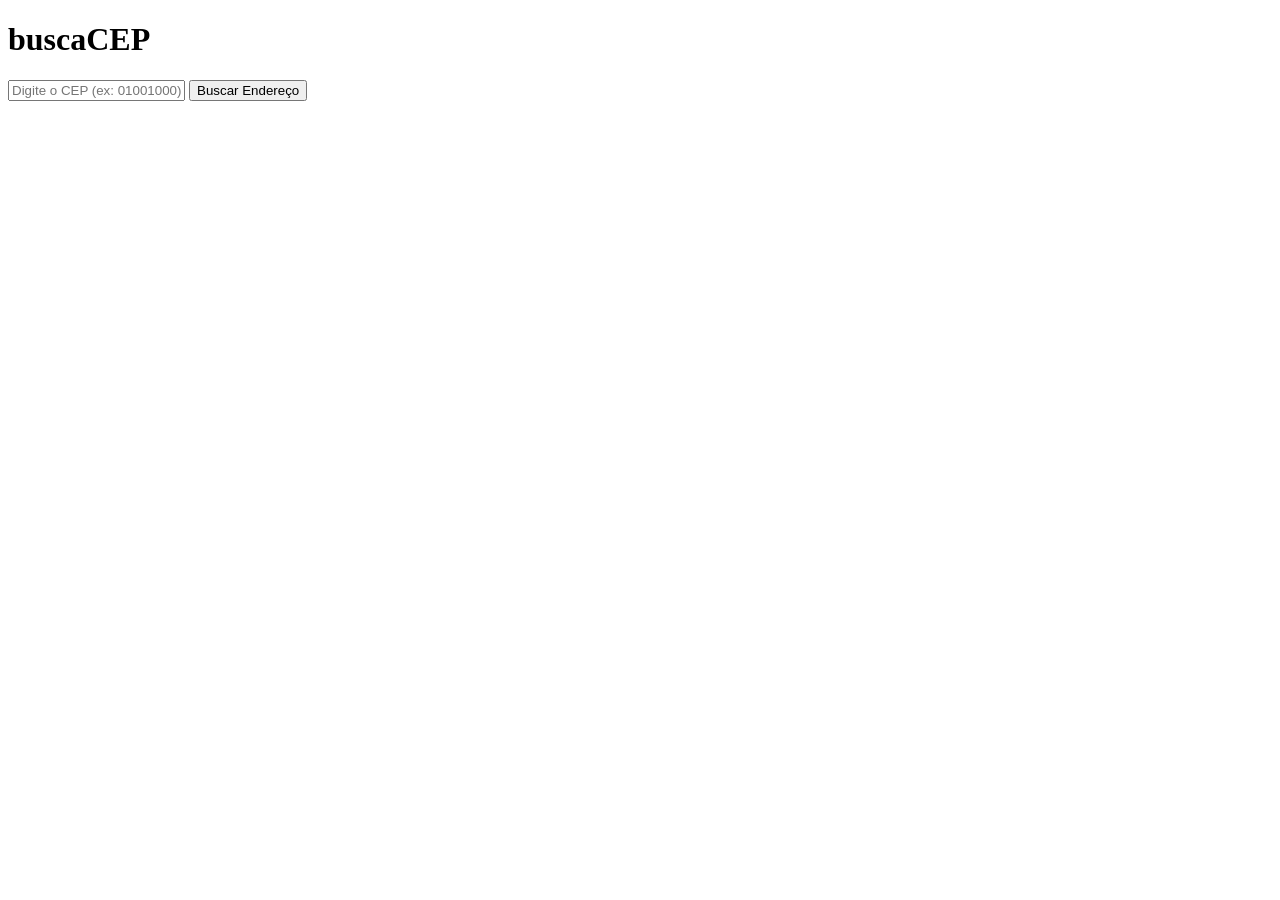
<file: busca-cep/index.html>
<!doctype html>
<html lang="pt-br">
  <head>
    <meta charset="UTF-8" />
    <meta name="viewport" content="width=device-width, initial-scale=1.0" />

    <title>Busca CEP</title>
  </head>

  <body>
    <main class="container">
      <h1>buscaCEP</h1>

      <input
        type="text"
        id="cep"
        placeholder="Digite o CEP (ex: 01001000)"
        maxlength="9"
      />

      <button id="buscar">Buscar Endereço</button>

      <div id="resultado"></div>
    </main>

    <script src="script.js"></script>
  </body>
</html>
</file>
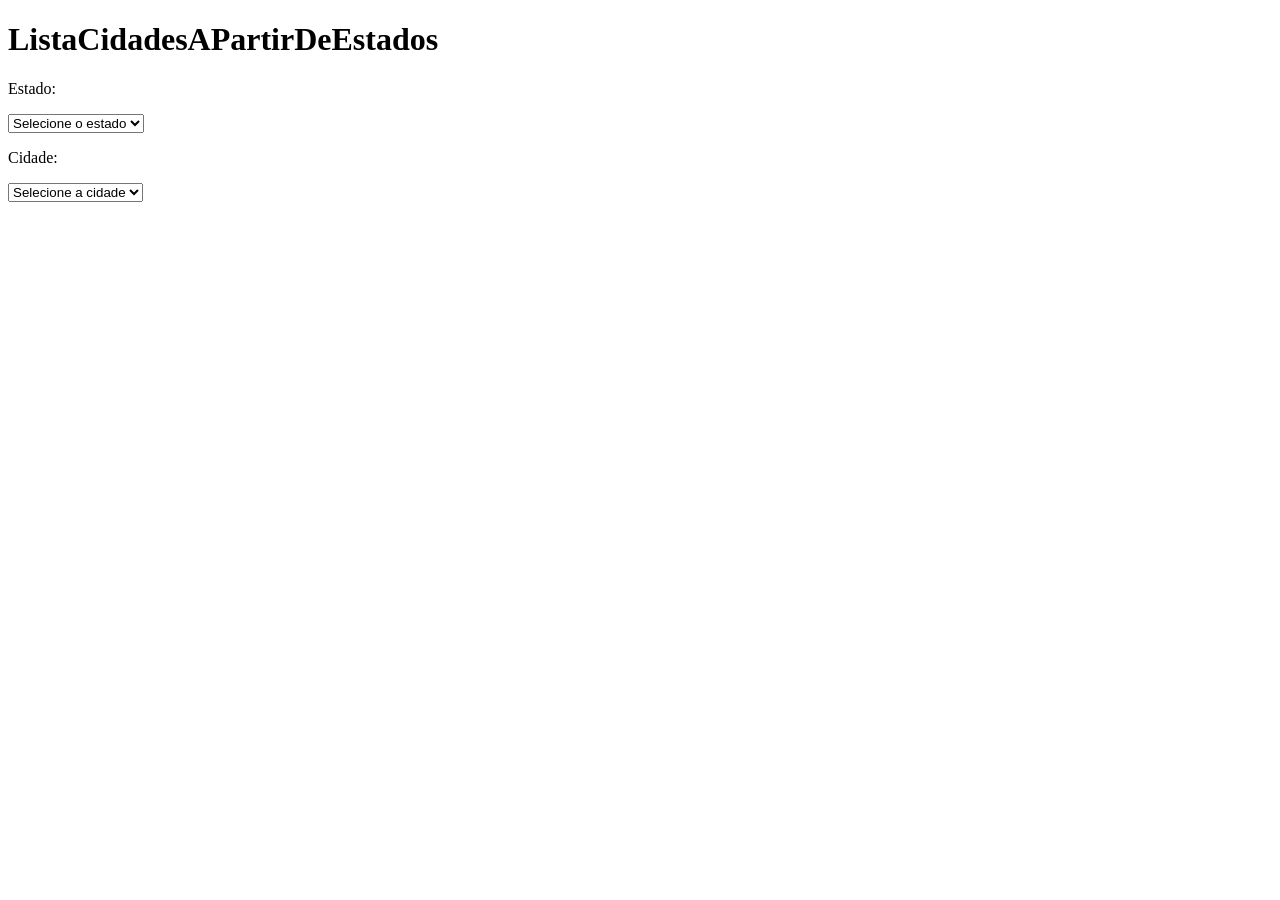
<file: listar cidades/index.html>
<!DOCTYPE html>
<html lang="pt-br">
<head>
    <meta charset="UTF-8">
    <meta name="viewport" content="width=device-width, initial-scale=1.0">
    <title>Buscar cidades blabla</title>
</head>
<body>
    <h1>ListaCidadesAPartirDeEstados</h1>
    <p>Estado:</p>
    <select name="Estados" id="estado">
        <option value="">Selecione o estado</option>
    </select>

<p>Cidade:</p>
    <select name="Cidades" id="cidade">
        <option value="">Selecione a cidade</option>
    </select>

<div id="resultado"></div>

<script src="script.js"></script>

</body>
</html>
</file>
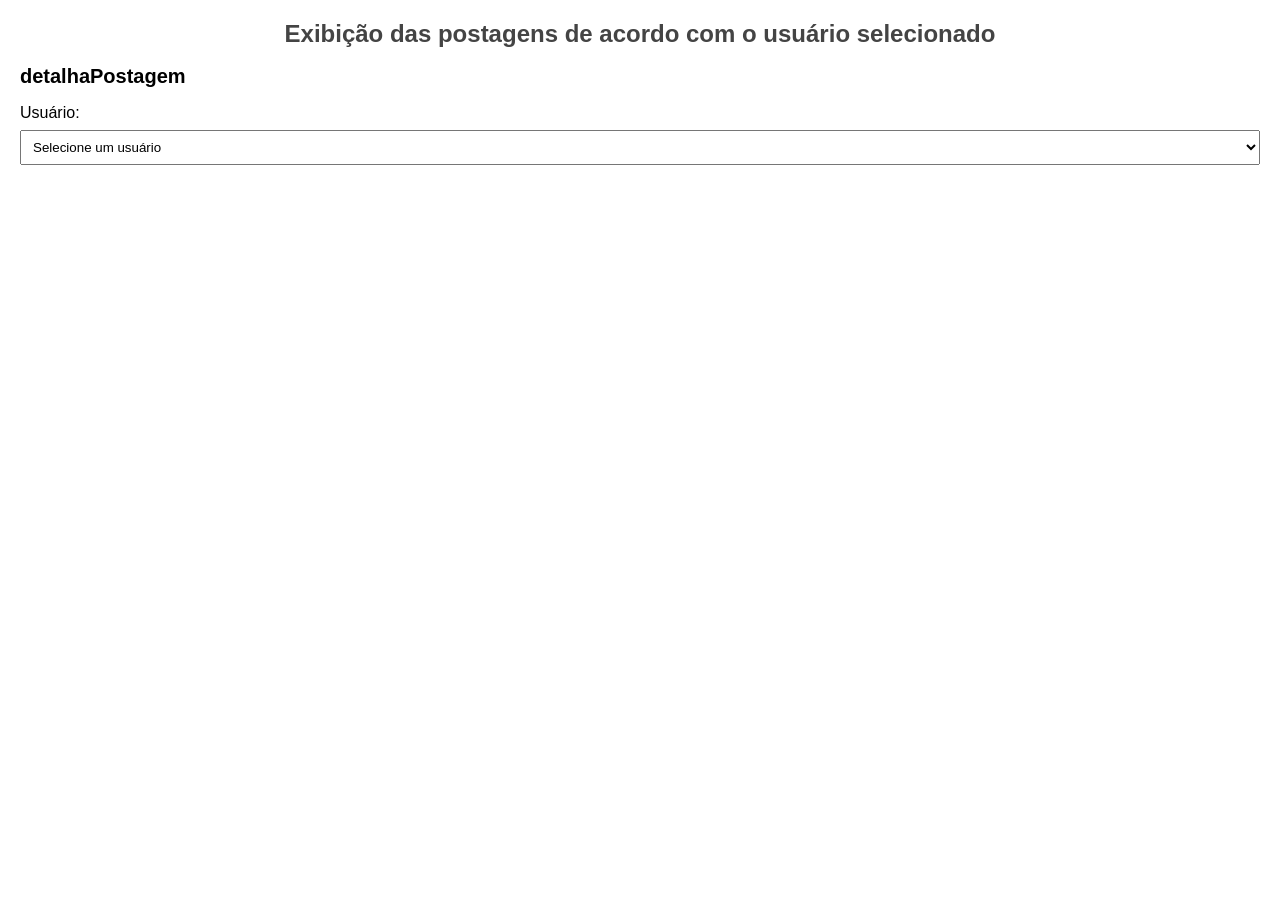
<file: posts/index.html>
<!doctype html>
<html lang="pt-br">
  <head>
    <meta charset="UTF-8" />
    <meta name="viewport" content="width=device-width, initial-scale=1.0" />
    <title>posts</title>
    <link rel="stylesheet" href="style.css" />
  </head>
  <body>
    <h1>Exibição das postagens de acordo com o usuário selecionado</h1>

    <h2>detalhaPostagem</h2>

    <label for="usuarios">Usuário:</label>

    <select id="usuarios">
      <option value="">Selecione um usuário</option>
    </select>

    <div id="postagens"></div>

    <div id="detalhes"></div>

    <script src="script.js"></script>
  </body>
</html>
</file>
<file: posts/style.css>
body {
    font-family: Arial, sans-serif;
    margin: 20px;
}

h1 {
    text-align: center;
    color: #444;
    font-size: 24px;
}

h2 {
    font-size: 20px;
}

label {
    display: block;
    margin-bottom: 8px;
}

select {
    width: 100%;
    padding: 8px;
    margin-bottom: 10px;
}

#postagens {
    display: flex;
    flex-direction: column;
    gap: 4px;
}

.postagem {
    background-color: #e5e5e5;
    border: 1px solid #ccc;
    padding: 5px;
    cursor: pointer;
    font-size: 14px;
}

.postagem:hover {
    background-color: #cccccc;
}

.postagem.selecionada {
    background-color: #c9c9c9;
}

#detalhes {
    margin-top: 20px;
}

#detalhes h3 {
    font-size: 18px;
}

.comentario {
    margin: 15px;
    font-size: 13px;
    line-height: 1.5;
}

#mensagem {
    margin: 10px 0;
    color: #555;
}
</file>
